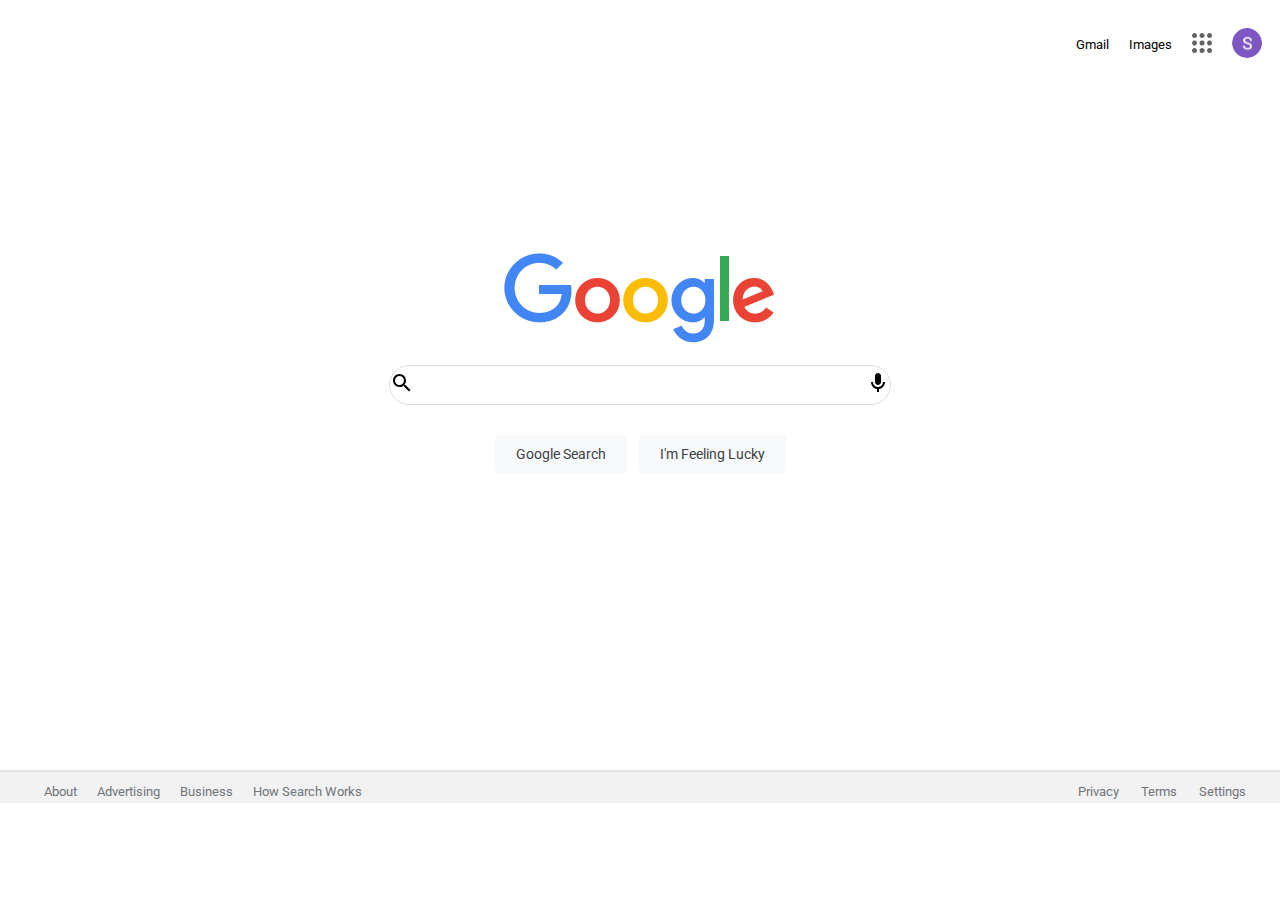
<file: Google-Homepage/index.html>
<!DOCTYPE html>
<html>
    <head>
        <meta http-equiv="X-UA-Compatible" content="IE=edge">
        <meta name="viewport" content="width=device-width, initial-scale=1.0">
        <meta charset="utf-8">    
        <link rel="stylesheet" href="styles.css">
        <link rel="shortcut icon" href="images/favicon.ico">
        <title>Google</title>
    </head>

    <body>
        <header class="top-nav">
           <nav>
               <ul class="header-nav1">
                    <a href="#">Gmail</a></li>
                    <a href="https://www.google.com.sg/imghp?hl=en&ogbl" target="_blank">Images</a></li>
                    <a href="#"><img src='images/menu-logo.png' id='menu-logo'></a>
                    <a href="https://github.com/sachin121103" target="_blank">
                        <img src="images/my-logo.png" id="my-github"></a>
               </ul>
               
           </nav>           
        </header>


        <section class="main">
            <img src="images/logo.png" alt='Google logo' id="google-logo">
            <div class="search">
                <button class="search-bar-btn"><img src="images/search_black_24dp.svg" alt="" id="search-icon"></button>
                <input type="text" id="search-bar">
                <button class="search-bar-btn"><img src="images/mic_black_24dp.svg" alt="" id="mic-icon"></button>
            </div>
            <div class="buttons">
                <button id='search-btn'>Google Search</button>
                <button id='lucky-btn'>I'm Feeling Lucky</button>
            </div>
        </section>

        <footer class="bottom-nav">
            <nav>
                <ul class="footer-nav1">
                     <a href="#" id='about' style="color: #70757a">About</a></li>
                     <a href="#" id='ads' style="color: #70757a">Advertising</a></li>
                     <a href="#" id='business' style="color: #70757a">Business</a>
                     <a href="#" id='hsw' style="color: #70757a">How Search Works</a>
                </ul>
                <ul class="footer-nav2">
                    <a href="#" id='privacy' style="color: #70757a">Privacy</a></li>
                    <a href="#" id='terms' style="color: #70757a">Terms</a></li>
                    <a href="#" id='settings' style="color: #70757a">Settings</a>
                </ul>
            </nav>          
        </footer>







    </body>

</html>
</file>
<file: Google-Homepage/styles.css>
@import url('https://fonts.googleapis.com/css2?family=Roboto&display=swap');

li, a, button{
    font-family: "Roboto", Arial, Helvetica, sans-serif;
    font-size: 13px;
}
body{
    margin: 0;
}
a {
    margin: 4px;
    text-decoration: none;
    color: black;
}
a:hover {
    text-decoration: underline;
}
li {
    list-style: none;
}
.header-nav1 {
    display: flex;
    align-items: center;
    justify-content: flex-end;
    gap: 12px;
    padding-right: 14px;
    padding-top: 8px;
    color: black;
}

#my-github {
    height: 30px;
    width: 30px;
    border-radius: 50%;
}

#menu-logo {
    height: 20px;
    width: 20px;
}

.footer-nav1 {
    display: flex;
    align-items: center;
    justify-content: flex-start;
    gap: 12px;
    padding-right: 14px;
    padding-top: 8px;
    margin-top: 160px;
    font-size: 14px;
    border-top: 2px solid #e4e4e4;
    background-color: #f2f2f2;
}

.footer-nav2 {
    display: flex;
    align-items: center;
    justify-content: flex-end;
    gap: 14px;
    padding-right: 30px;
    padding-top: 8px;
    margin-top: -45px;
    font-size: 14px;
    
} 

.main{
    display: flex;
    flex-direction: column;
    align-items: center;
    justify-content: center;
    height: 55vh;
    min-height: 300px;
    margin-top: 50px;
}

#google-logo {
    width: 272px;
    height: 92px;
    margin-bottom: 20px;
}

#lucky-btn, #search-btn  {
    padding: 10px 20px;
    border: 1px solid transparent;
    border-radius: 4px;
    background-color: #f8f9fa;
    color: #3c4043;
    font-size: 14px;
}


.search {
    display: flex;
    flex-direction: row;    
    justify-content: space-between;    
    width: 500px;
    height: 38px;
    border: 1px solid gainsboro;
    border-radius: 20px;
}

.search-bar-btn {
    border: none;
    background: none;
    cursor: pointer;
    margin: 0;
    padding: 0;
}

#search-bar {
    width: 500px;
    border: 0px;
}


.buttons {
    display: flex;
    align-items: center;
    justify-content: center;
    gap: 12px;
    margin-top: 30px;
}
</file>
